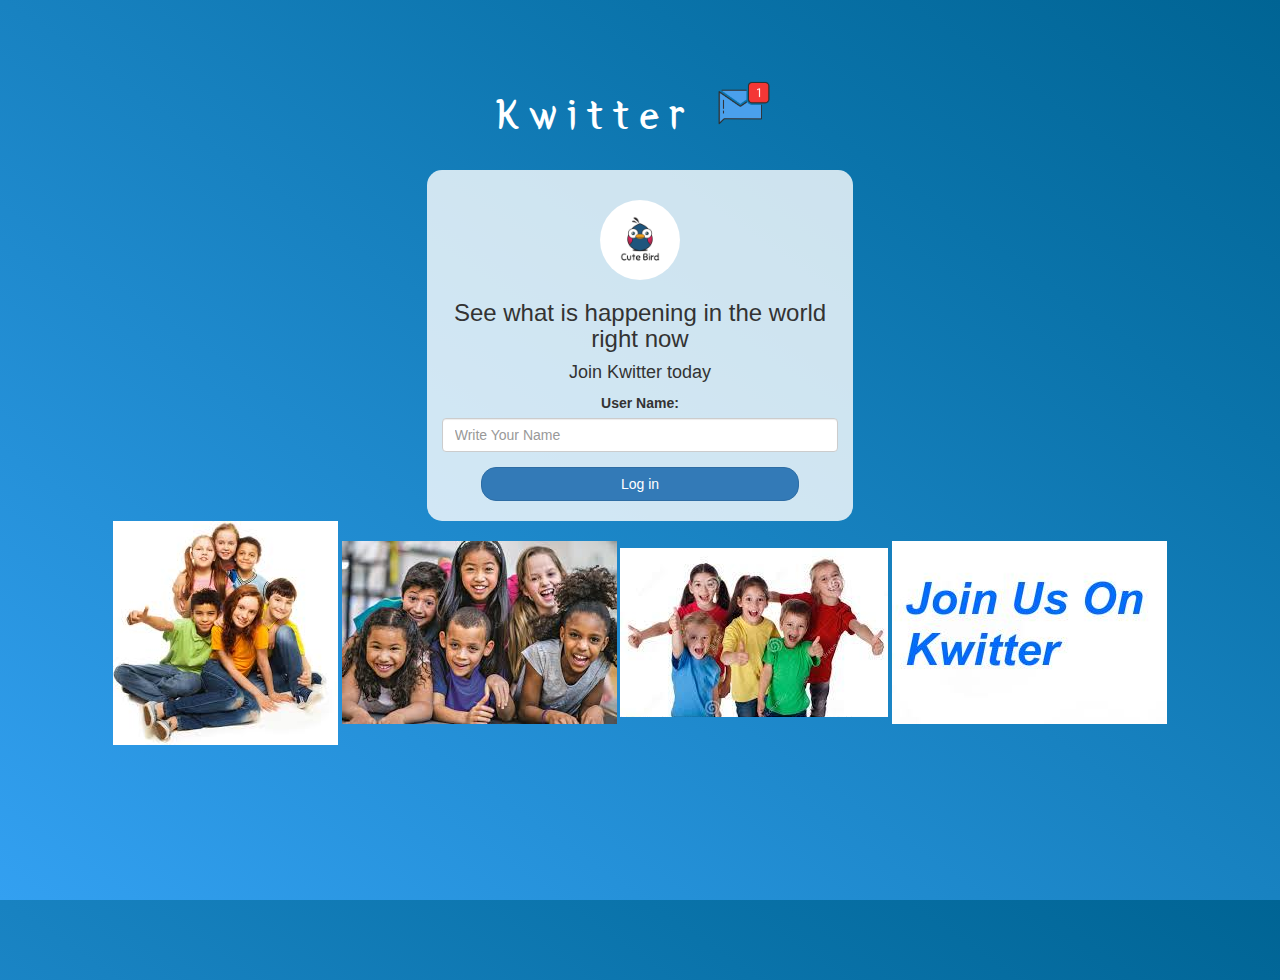
<file: index.html>
<!DOCTYPE html>
<html>
<head>
	<title>Kwitter</title>
<link href="https://fonts.googleapis.com/css?family=Yeon+Sung&display=swap" rel="stylesheet"><meta name="viewport" content="width=device-width, initial-scale=1">

<link rel="stylesheet" href="https://maxcdn.bootstrapcdn.com/bootstrap/3.4.0/css/bootstrap.min.css">
<script src="https://ajax.googleapis.com/ajax/libs/jquery/3.4.1/jquery.min.js"></script>
<script src="https://maxcdn.bootstrapcdn.com/bootstrap/3.4.0/js/bootstrap.min.js"></script>

<link rel="stylesheet" type="text/css" href="style.css">
<script src="kwitter.js"></script>
</head>
<body>
<center>
	<h1 class="header">	
		Kwitter	<sup>
	<img src="m2.png">
	</sup>
</h1>
<div class="col-lg-4 col-md-6 col-sm-6 col-xs-11 login_div">
	<img src="logo.png" class="logo">
		<h3 >See what is happening in the world right now</h3>
		<h4 >Join Kwitter today</h4>
		<div class="form-group">
		  <label >User Name:</label>
         <input id="user_name" type="text" class="form-control" placeholder="Write Your Name">
		</div>
		<button id="login_button" class="btn btn-primary" onclick="add_user()">Log in</button>
		<br><br>
	</div>
	<span>
		<img src="img_1.jpg">
	</span>
	<span>
		<img src="img_2.jpg">
	</span>
	<span>
		<img src="img_3.jpg">
	</span>
	<span>
		<img src="img_4.jpg">
	</span>
</center>
</body>
</html>
</file>
<file: style.css>
html, body
{
  height: 100%;
  margin: 0;
}

body
{
background-image: linear-gradient(to right top, #33a0f1, #2591d9, #1882c1, #0a73aa, #006494);
}

.header
{
	color: white;font-family: 'Yeon Sung';font-size: 45px;letter-spacing: 10px;margin-top: 80px;
}
.header img
{
	width: 80px;margin-left: -15px;
}

.login_div
{
	background: rgba(255,255,255,0.8);float: none;border-radius: 15px;
}

.logo
{
	width: 80px;margin-top: 30px;border-radius: 40px;
}

#login_button
{
	width: 80%;border-radius: 15px;
}

.room_name
{
	cursor: pointer;
	font-size: 20px;
}


#logout
{
	font-size: 20px; float: right;
}


#output
{
	padding: 10px; width:80%;background: rgba(255,255,255,0.8);border-radius: 15px;
}

.input_div_room_page
{
	width: 80%;
}

.input_div label
{
	color: white;font-size: 20px;
}


.input_div_message_page
{
	position: fixed;bottom: 0px;width: 100%;background: rgba(255,255,255,0.8);
}
.input_div_message_page label
{
	color: black;
}
.input_div_message_page #msg
{
	width: 80%;
}
.input_div_message_page button
{
	margin-top: 15px;
	width: 50%; 
}
.color_white
{
	color: white
}

.user_tick
{
	width:20px;
}
.message_h4
{
	padding-left:5px;color:grey;
}
</file>
